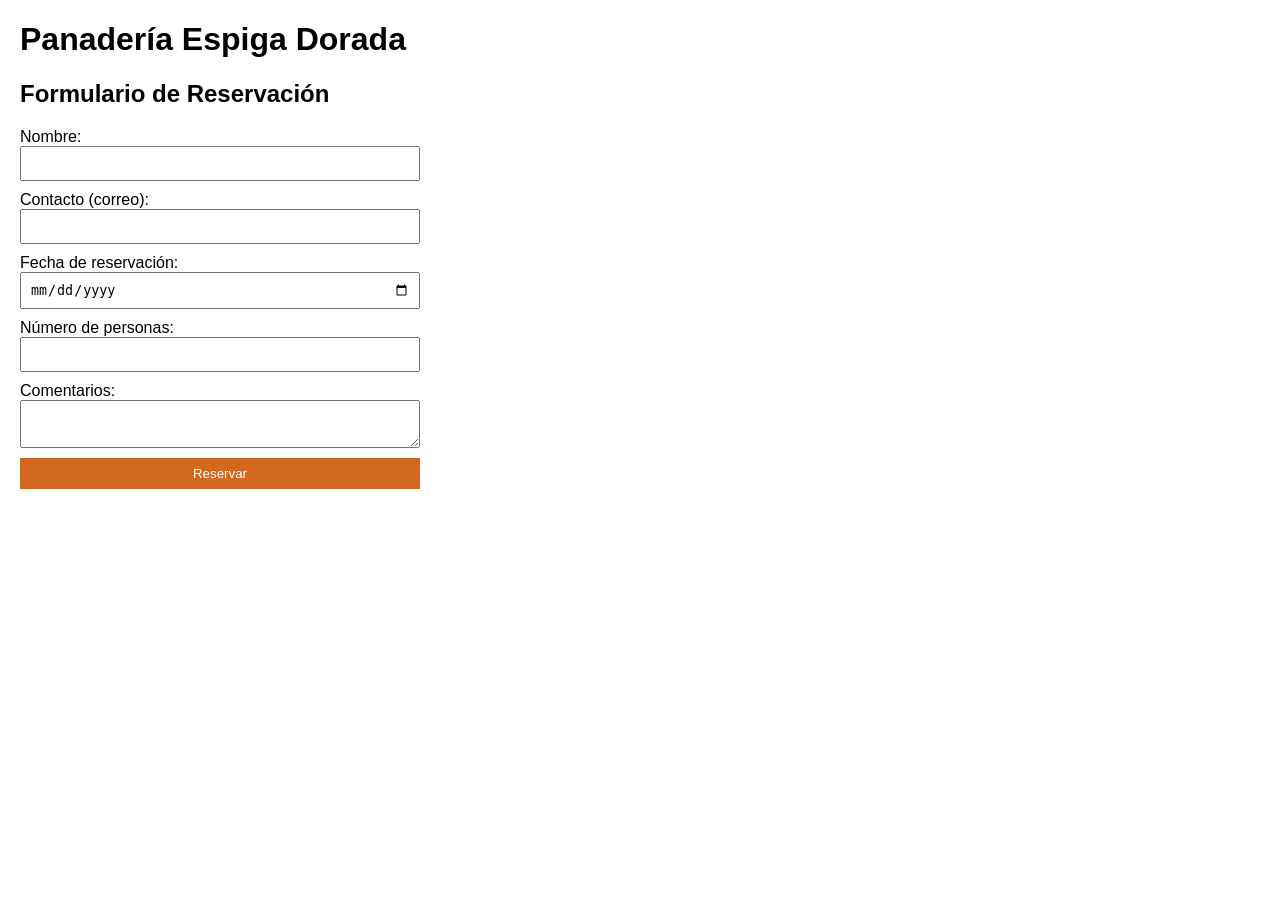
<file: Practica2-Web/index.html>
<!DOCTYPE html>
<html lang="es">
<head>
    <meta charset="UTF-8">
    <title>Reservaciones - Espiga Dorada</title>
    <link rel="stylesheet" href="style.css">
</head>
<body>

<header>
    <h1>Panadería Espiga Dorada</h1>
</header>

<main>
    <section>
        <h2>Formulario de Reservación</h2>

        <form id="formReserva">
            
            <label>Nombre:</label>
            <input type="text" id="nombre">

            <label>Contacto (correo):</label>
            <input type="text" id="contacto">

            <label>Fecha de reservación:</label>
            <input type="date" id="fecha">

            <label>Número de personas:</label>
            <input type="number" id="personas">

            <label>Comentarios:</label>
            <textarea id="comentarios"></textarea>

            <button type="submit">Reservar</button>

        </form>

        <div id="mensajes"></div>

    </section>
</main>

<script src="script.js"></script>
</body>
</html>
</file>
<file: Practica2-Web/style.css>
body {
    font-family: Arial, sans-serif;
    margin: 20px;
}

form {
    max-width: 400px;
    display: flex;
    flex-direction: column;
}

input, textarea, button {
    margin-bottom: 10px;
    padding: 8px;
}

button {
    background-color: #d2691e;
    color: white;
    border: none;
    cursor: pointer;
}

button:hover {
    background-color: #a0522d;
}

.error {
    color: red;
}

.exito {
    color: green;
}

@media (max-width: 600px) {
    form {
        width: 100%;
    }
}
</file>
